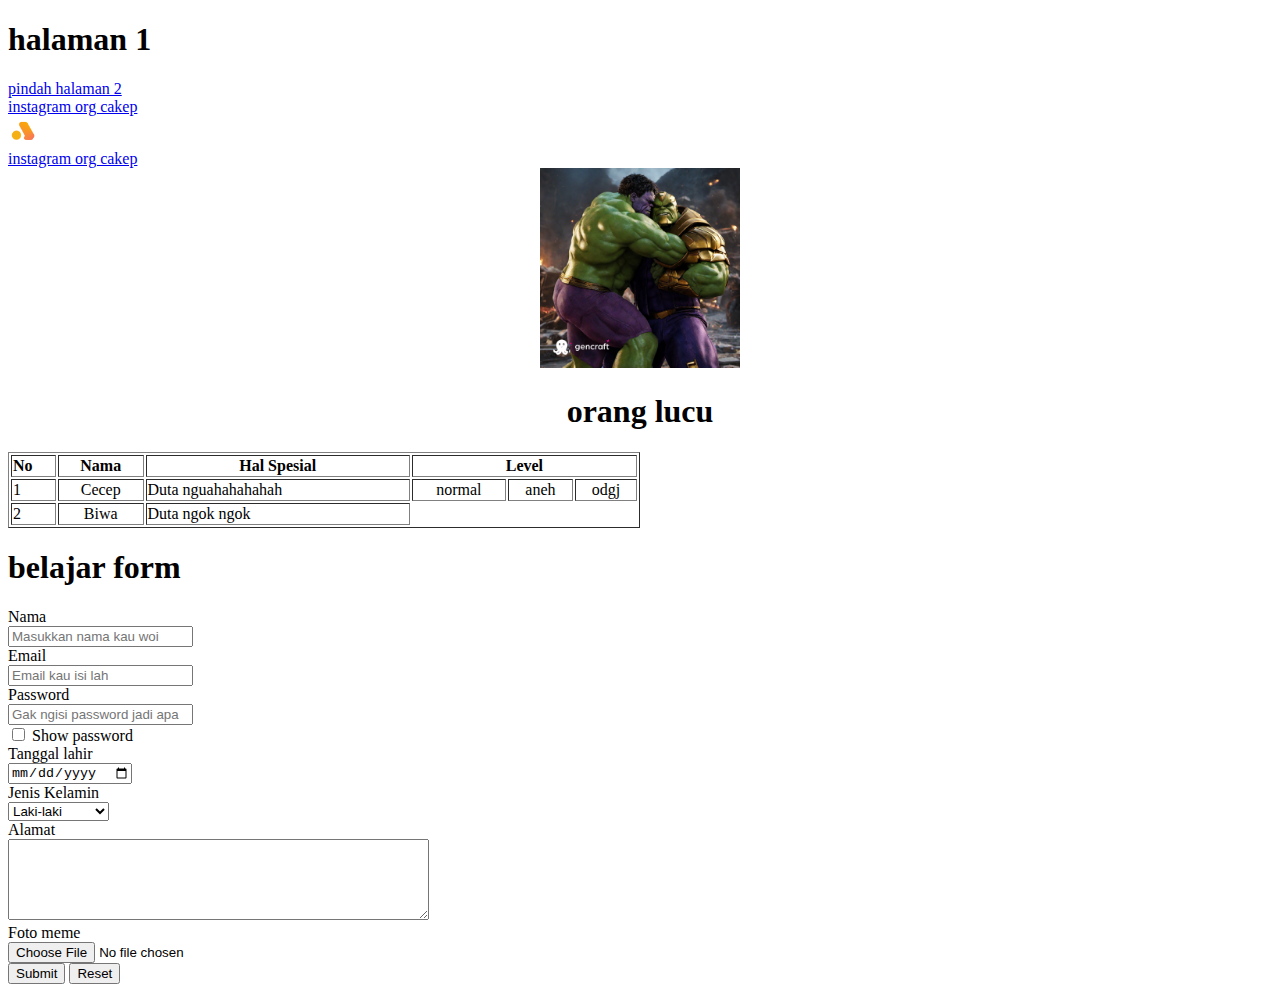
<file: day-2/index.html>
<!DOCTYPE html>
<html lang="en">
<head>
    <meta charset="UTF-8">
    <meta name="viewport" content="width=device-width, initial-scale=1.0">
    <title>Document</title>
</head>
<body>
    
    <!-- 
        a berfungsi untuk berpindah dari halaman 1  ke halaman lain,
        href berfungsi untuk menentukan halaman yang akan dituju
        target berfungsi untuk menentukan bagaimana halaman akan dibuka 
    -->
    <h1>halaman 1</h1>

    <a href="halaman2.html">
        pindah halaman 2
    </a>

    <br>

    <a href="https://www.instagram.com/alilaadn/">
        instagram org cakep
    </a>

    <br>

    <a href="https://dilesin.com" target="_blank">
        <img src="favicon-dilesin.png" width="30">
    </a>

    <br>

    <a href="https://www.instagram.com/alilaadn/" target="_blank">
        instagram org cakep
    </a>

    <center>
        <img src="hulkthanos.png" alt="hulk n thanos" width="200">
        <h1>orang lucu</h1>
    </center>

    <!-- 
        table berfungsi untuk membuat tabel
        tr berfungsi untuk membuat baris
        th berfungsi untuk membuat header
        td berfungsi untuk membuat kolom
        border berfungsi untuk memberikan garis pada table
        width berfungsi untuk memberikan leber pada tabele
        colspan berfungsi untuk mnggabungkan kolom
        align berfungsi unutk mengatur posisi teks
     -->
    <table border="1" width="50%">
        <tr>
            <th align="left">
                No
            </th>
            <th align="center">
                Nama
            </th>
            <th align="center">
                Hal Spesial
            </th>
            <th colspan="3">
                Level
            </th>
        </tr>
        <tr>
            <td>
                1
            </td>
            <td align="center">
                Cecep 
            </td>
            <td>
                Duta nguahahahahah
            </td>
            <td align="center">
                normal
            </td>
            <td align="center">
                aneh
            </td>
            <td align="center">
                odgj
            </td>
        </tr>
        <tr>
            <td>
                2
            </td>
            <td align="center">
                Biwa
            </td>
            <td>
                Duta ngok ngok
            </td>
        </tr>
    </table>

    <h1>belajar form</h1>

    <!-- 
        form berfungsi untuk membuat form
        label berfungsi untuk membuat label
        input berungsi untuk membuat inputan
        type berfungsi untuk menentukan tipe inputan
        name berfungsi untuk memberikan nama pada inputan
        placehorder berfungsi untuk memberikan placehorder pada inputan
        id berfungsi untuk memberikan id pada inputan
        onclick berfungsi untuk menjalankan fungsi ketika diklik
     -->

    <form method="get">
        <label for="">Nama</label>
        <br>
        <input type="text" name="nama" placeholder="Masukkan nama kau woi">

        <br>
        <label for="">Email</label>
        <br>
        <input type="email" name="email" placeholder="Email kau isi lah">

        <br>
        <label for="">Password</label>
        <br>
        <input type="password" name="password" placeholder="Gak ngisi password jadi apa" id="password">
        <br>
        <input type="checkbox" onclick="show()">
        <label for="">Show password</label>

        <br>
        <label for="">Tanggal lahir</label>
        <br>
        <input type="date">

        <br>
        <label for="">Jenis Kelamin</label>
        <br>
        <select name="" id="">
            <option value="">Laki-laki</option>
            <option value="">Perempuan</option>
            <option value="">Kepo amat lu</option>
        </select>

        <br>
        <label for="">Alamat</label>
        <br>
        <textarea name="" id="" cols="50" rows="5"></textarea>

        <br>
        <label for="">Foto meme</label>
        <br>
        <input type="file">


        <br>
        <button type="submit">Submit</button>
        <button type="reset">Reset</button>

    </form>

    <script>
        function show() {
            var input = document.getElementById("password");
            if (input.type === "password") {
                input.type = "text";
            } else {
                input.type = "password";
            }
        }
    </script>
    
</body>
</html>
</file>
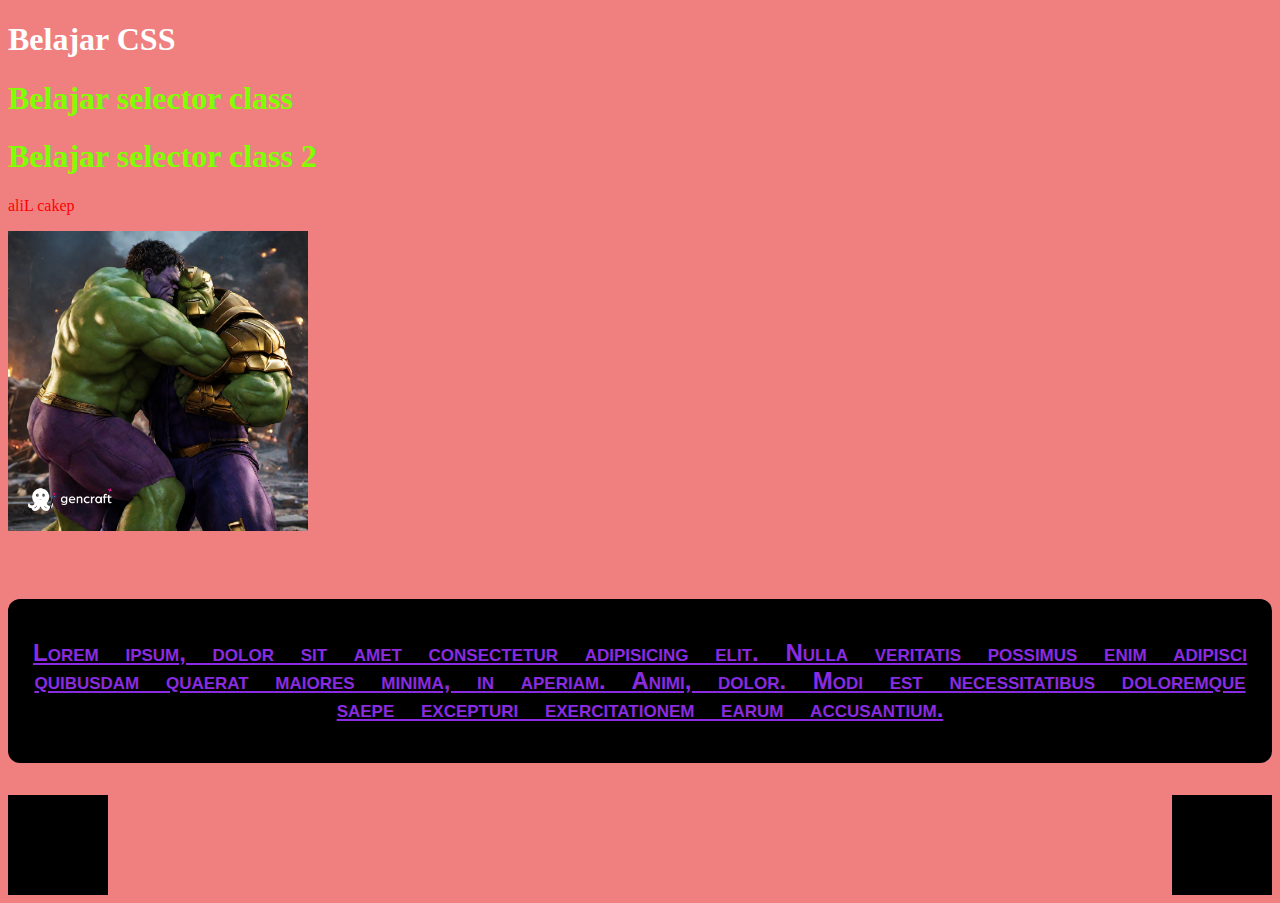
<file: day-3/index.html>
<!DOCTYPE html>
<html lang="en">
<head>
    <meta charset="UTF-8">
    <meta name="viewport" content="width=device-width, initial-scale=1.0">
    <title>Document</title>

    <link rel="stylesheet" href="assets/css/style.css">
</head>
<body>

    <!-- 
        selector tag adalah pemanggilan css sesuai dengan tag yang dibuat
     -->
    <h1>Belajar CSS</h1>

    <!-- 
        selector class
     -->
    <h1 class="heading-text-1">Belajar selector class</h1>
    <h1 class="heading-text-2">Belajar selector class 2</h1>

    <p class="alil-cakep">aliL cakep</p>

    <img src="assets/images/hulkthanos.png" alt="gambar" id="gambar-hulkthanos">

    
    <!-- container artikel -->
    <!-- 
        properti width,
        fit-content berfungsi mengatur lebar sesuai isi konten,
        max-content berfungsi mengatur lebar sesuai isi konten terpanjang,
        min-content berfungsi mengatur lebar sesuai isi konten terpendek,
        auto berfungsi mengatur lebar sesuai isi konten terpendek
     -->
    <div class="container-artikel">
        <p class="text-caption">Lorem ipsum, dolor sit amet consectetur adipisicing elit. Nulla veritatis possimus enim adipisci quibusdam quaerat maiores minima, in aperiam. Animi, dolor. Modi est necessitatibus doloremque saepe excepturi exercitationem earum accusantium.</p>
    </div>

    <div class="container-flex">
        <div class="rectangle"></div>
        <div class="rectangle"></div>
    </div>
    
</body>
</html>
</file>
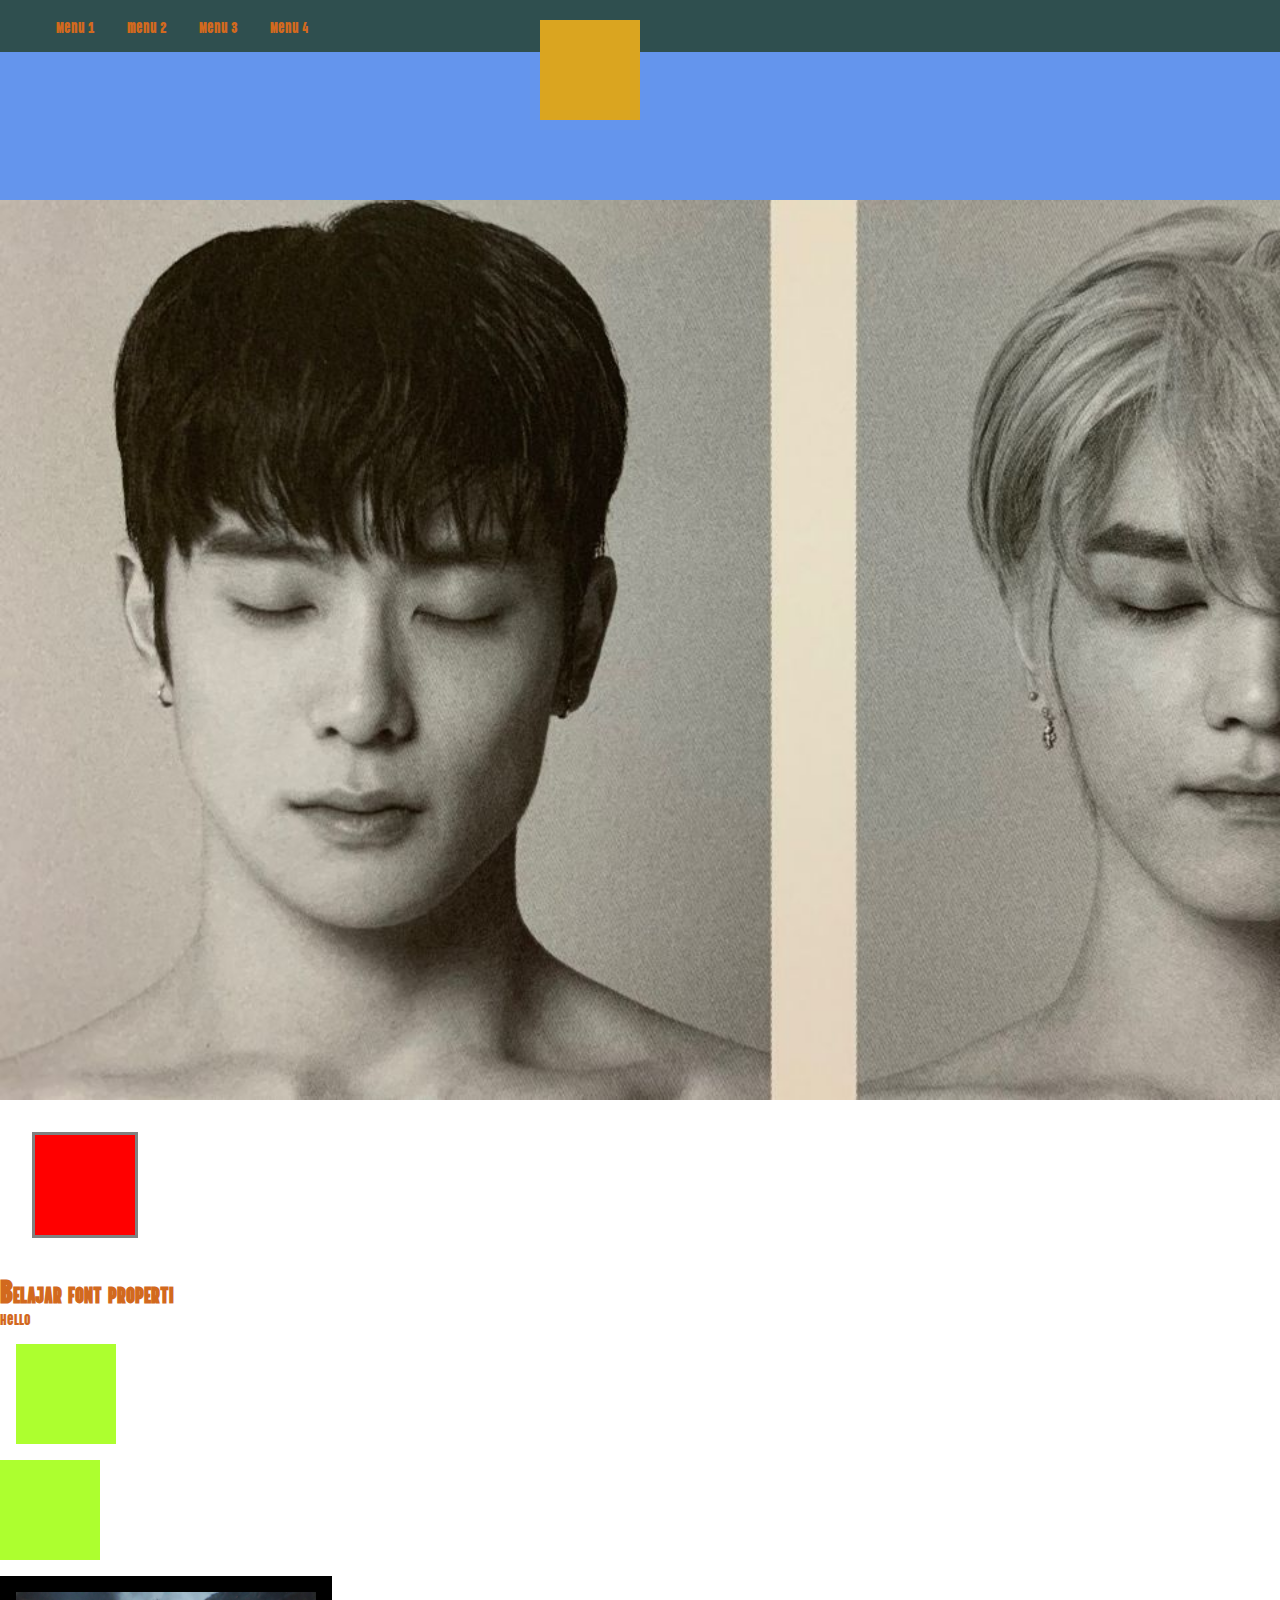
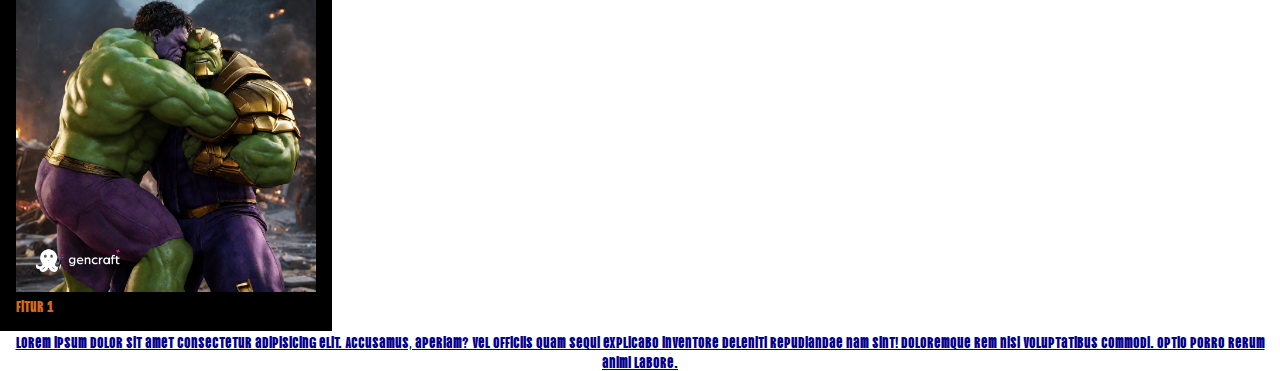
<file: day-4/index.html>
<!DOCTYPE html>
<html lang="en">
<head>
    <meta charset="UTF-8">
    <meta name="viewport" content="width=device-width, initial-scale=1.0">
    <title>Document</title>

    <link rel="stylesheet" href="assets/css/style.css">
</head>
<body>

    <nav>
        <ul>
            <li>Menu 1</li>
            <li>menu 2</li>
            <li>Menu 3</li>
            <li>Menu 4</li>
        </ul>
    </nav>

    <div class="background-container"></div>

    <div class="background-image-container"></div>

    <div class="border-kotak"></div>

    <p class="caption">Belajar font properti</p>
    <p>Hello</p>
    
    <div class="kotak-margin-1"></div>
    <div class="kotak-margin-2"></div>

    <div class="kotak-padding">
        <img src="assets/image/hulkthanos.png" alt="gambar">
        <p>Fitur 1</p>
    </div>

    <p class="text-property">
        Lorem ipsum dolor sit amet consectetur adipisicing elit. Accusamus, aperiam? Vel officiis quam sequi explicabo inventore deleniti repudiandae nam sint! Doloremque rem nisi voluptatibus commodi. Optio porro rerum animi labore.
    </p>

    <div class="kotak-absolute"></div>
</body>
</html>
</file>
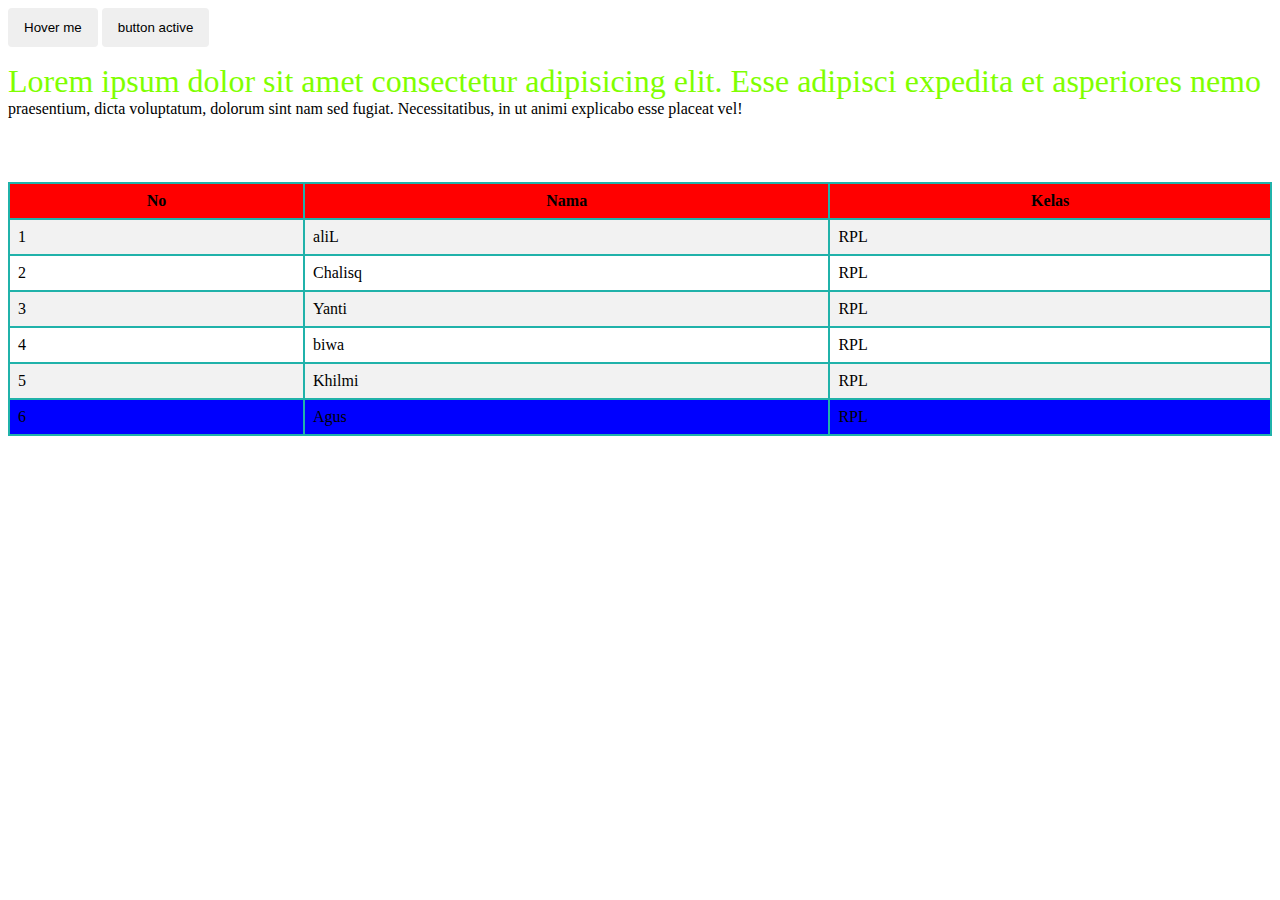
<file: day-5/index.html>
<!DOCTYPE html>
<html lang="en">
<head>
    <meta charset="UTF-8">
    <meta name="viewport" content="width=device-width, initial-scale=1.0">
    <title>CSS</title>

    <link rel="stylesheet" href="assets/css/style.css">
</head>
<body>

    <!-- hover class -->
    <button class="btn">Hover me</button>
    <button class="btn">button active</button>

    <table>
        <tr>
            <th>No</th>
            <th>Nama</th>
            <th>Kelas</th>
        </tr>
        <tr>
            <td>1</td>
            <td>aliL</td>
            <td>RPL</td>
        </tr>
        <tr>
            <td>2</td>
            <td>Chalisq</td>
            <td>RPL</td>
        </tr>
        <tr>
            <td>3</td>
            <td>Yanti</td>
            <td>RPL</td>
        </tr>
        </tr>
        <tr>
            <td>4</td>
            <td>biwa</td>
            <td>RPL</td>
        </tr>
        <tr>
            <td>5</td>
            <td>Khilmi</td>
            <td>RPL</td>
        </tr>
        <tr>
            <td>6</td>
            <td>Agus</td>
            <td>RPL</td>
        </tr>
    <!-- </table> -->

    <p>Lorem ipsum dolor sit amet consectetur adipisicing elit. Esse adipisci expedita et asperiores nemo praesentium, dicta voluptatum, dolorum sint nam sed fugiat. Necessitatibus, in ut animi explicabo esse placeat vel!</p>
    
</body>
</html>
</file>
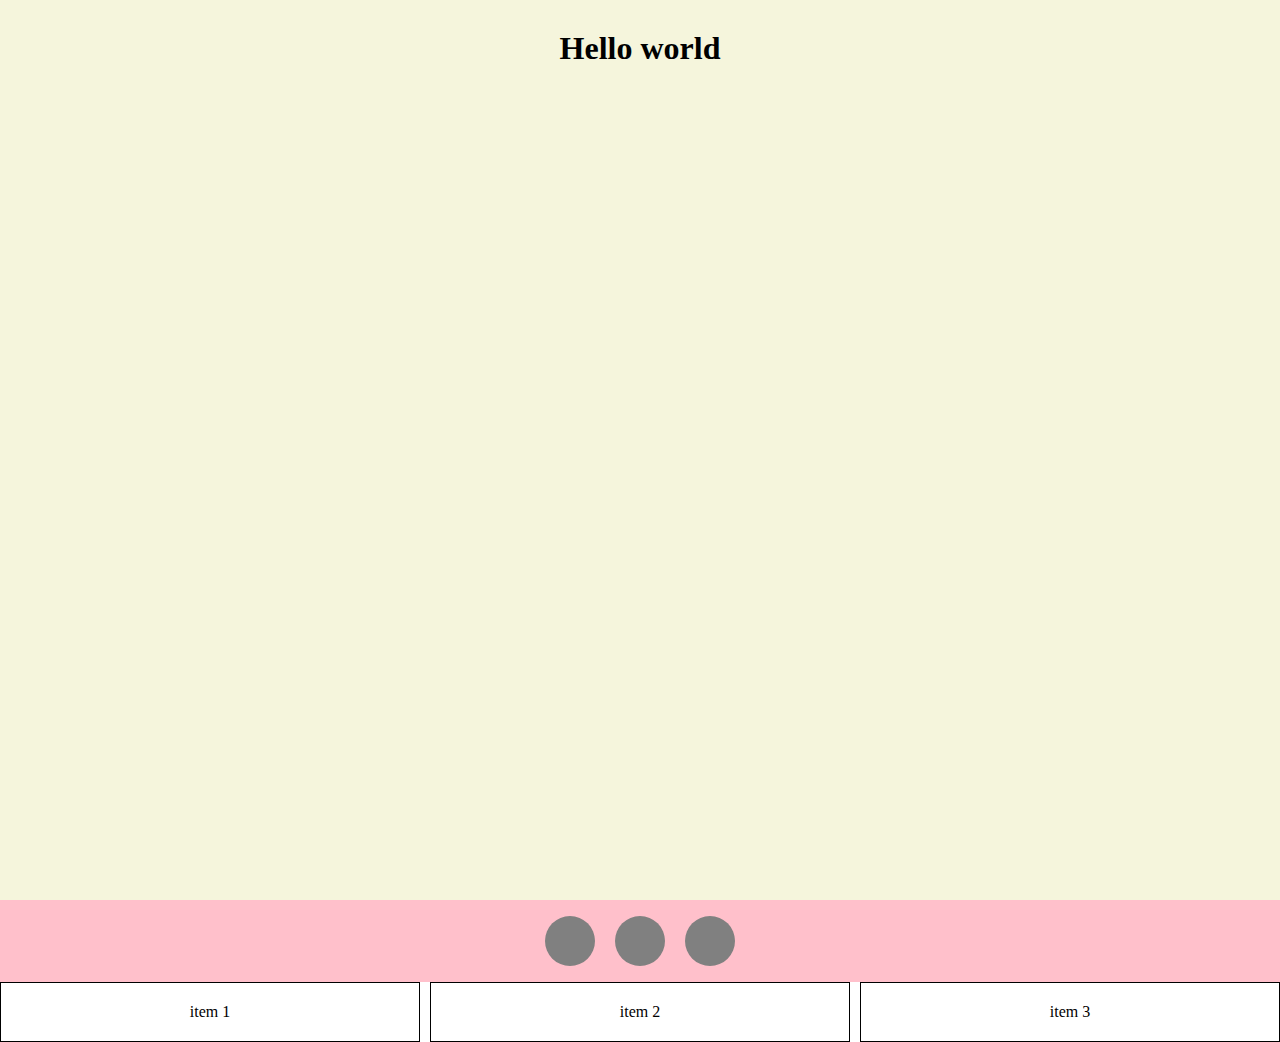
<file: day-6/index.html>
<!DOCTYPE html>
<html lang="en">
<head>
    <meta charset="UTF-8">
    <meta name="viewport" content="width=device-width, initial-scale=1.0">
    <title>Document</title>

    <link rel="stylesheet" href="assets/css/style.css">
</head>
<body>

    <div class="banner">
        <h1>Hello world</h1>
    </div>
    
    <div class="kotak-besar">
        <div class="kotak-kecil"></div>
        <div class="kotak-kecil"></div>
        <div class="kotak-kecil"></div>
    </div>

    <div class="grid-container">
        <div class="grid-item">item 1</div>
        <div class="grid-item">item 2</div>
        <div class="grid-item">item 3</div>
    </div>
</body>
</html>
</file>
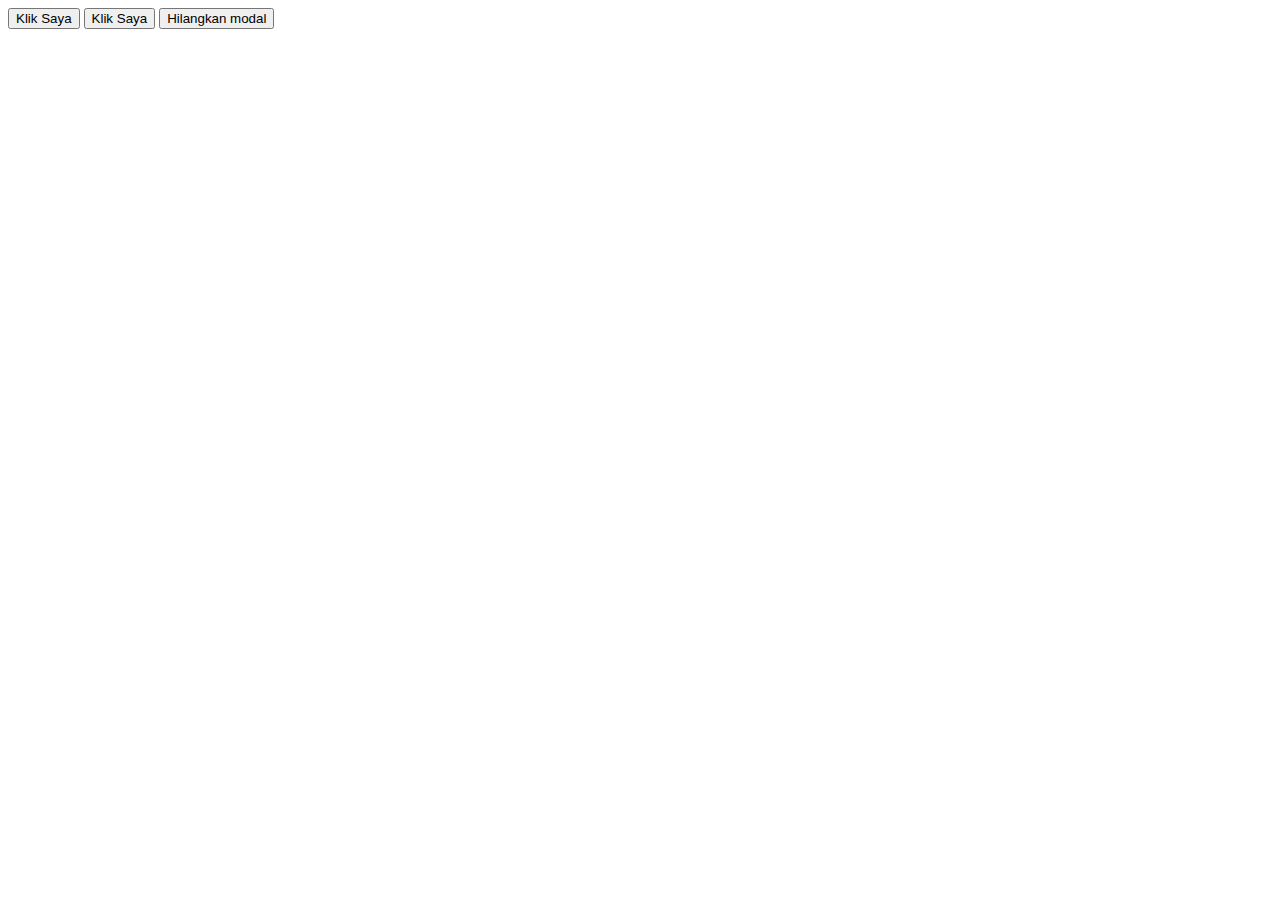
<file: day-9/index.html>
<!DOCTYPE html>
<html lang="en">
<head>
    <meta charset="UTF-8">
    <meta name="viewport" content="width=device-width, initial-scale=1.0">
    <title>Document</title>

    <style>
        .modal {
            width: 200px;
            height: 200px;
            background-color: red;
            display: none;
        }

        .modal.show {
            display: block;
        }
    </style>

</head>
<body>

    <button id="btn">Klik Saya</button>

    <button class="btn">Klik Saya</button>

    <div class="modal"></div>

    <button id="btn-hilang">Hilangkan modal</button>

    <script src="assets/js/script.js"></script>
    
</body>
</html>
</file>
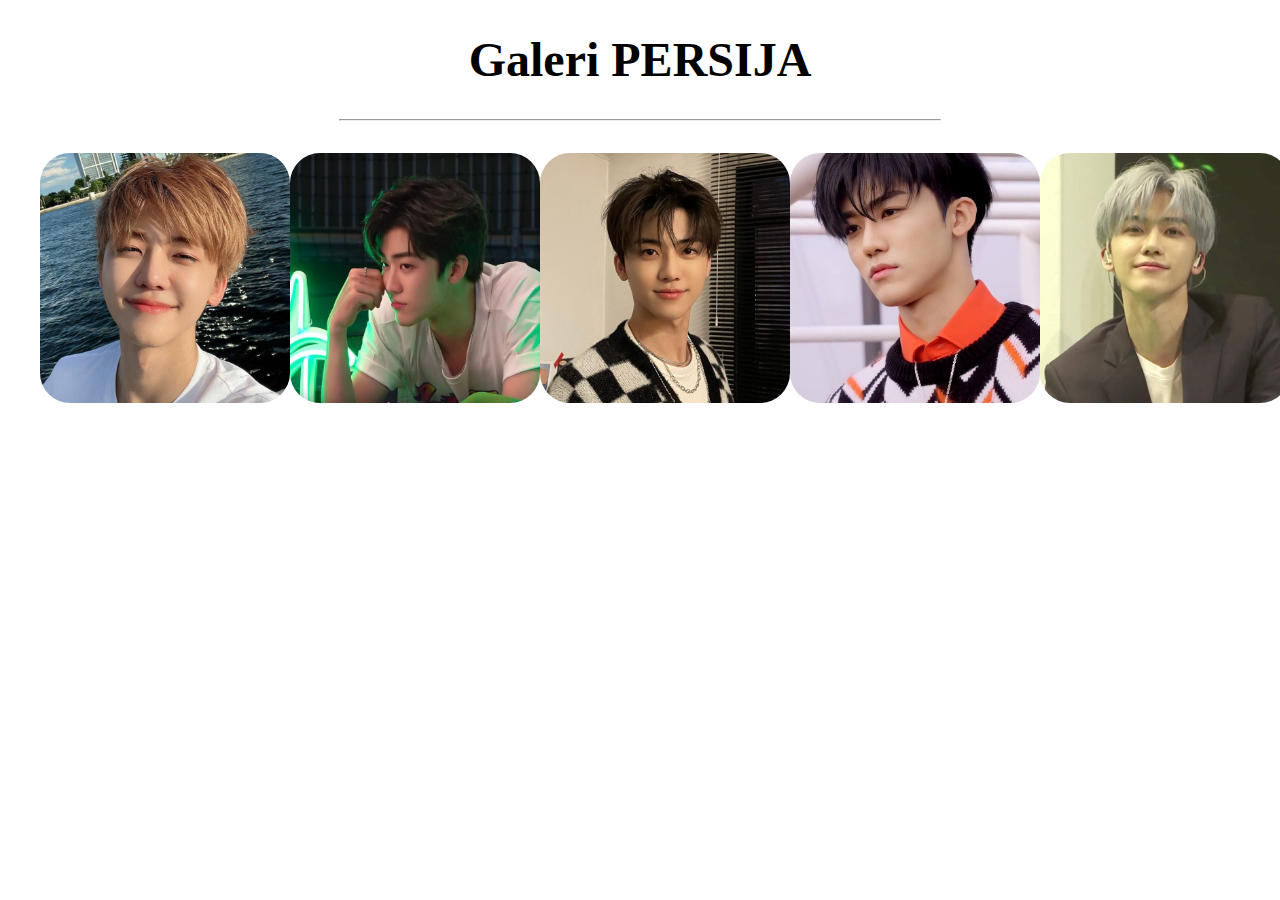
<file: tugas-day-5/index.html>
<!DOCTYPE html>
<html lang="en">
<head>
    <meta charset="UTF-8">
    <meta name="viewport" content="width=device-width, initial-scale=1.0">
    <title>Document</title>
    
    <link rel="stylesheet" href="assets/css/style.css">
</head>
<body>

    <h1>Galeri PERSIJA</h1>
    <hr>
    <div class="image-container">
        <img src="assets/images/jaemin1.jpeg" alt="">
        <img src="assets/images/jaemin2.jpeg" alt="">
        <img src="assets/images/jaemin3.jpeg" alt="">
        <img src="assets/images/jaemin4.jpeg" alt="">
        <img src="assets/images/jaemin5.jpeg" alt="">
    </div>

    <h3></h3>
    
</body>
</html>
</file>
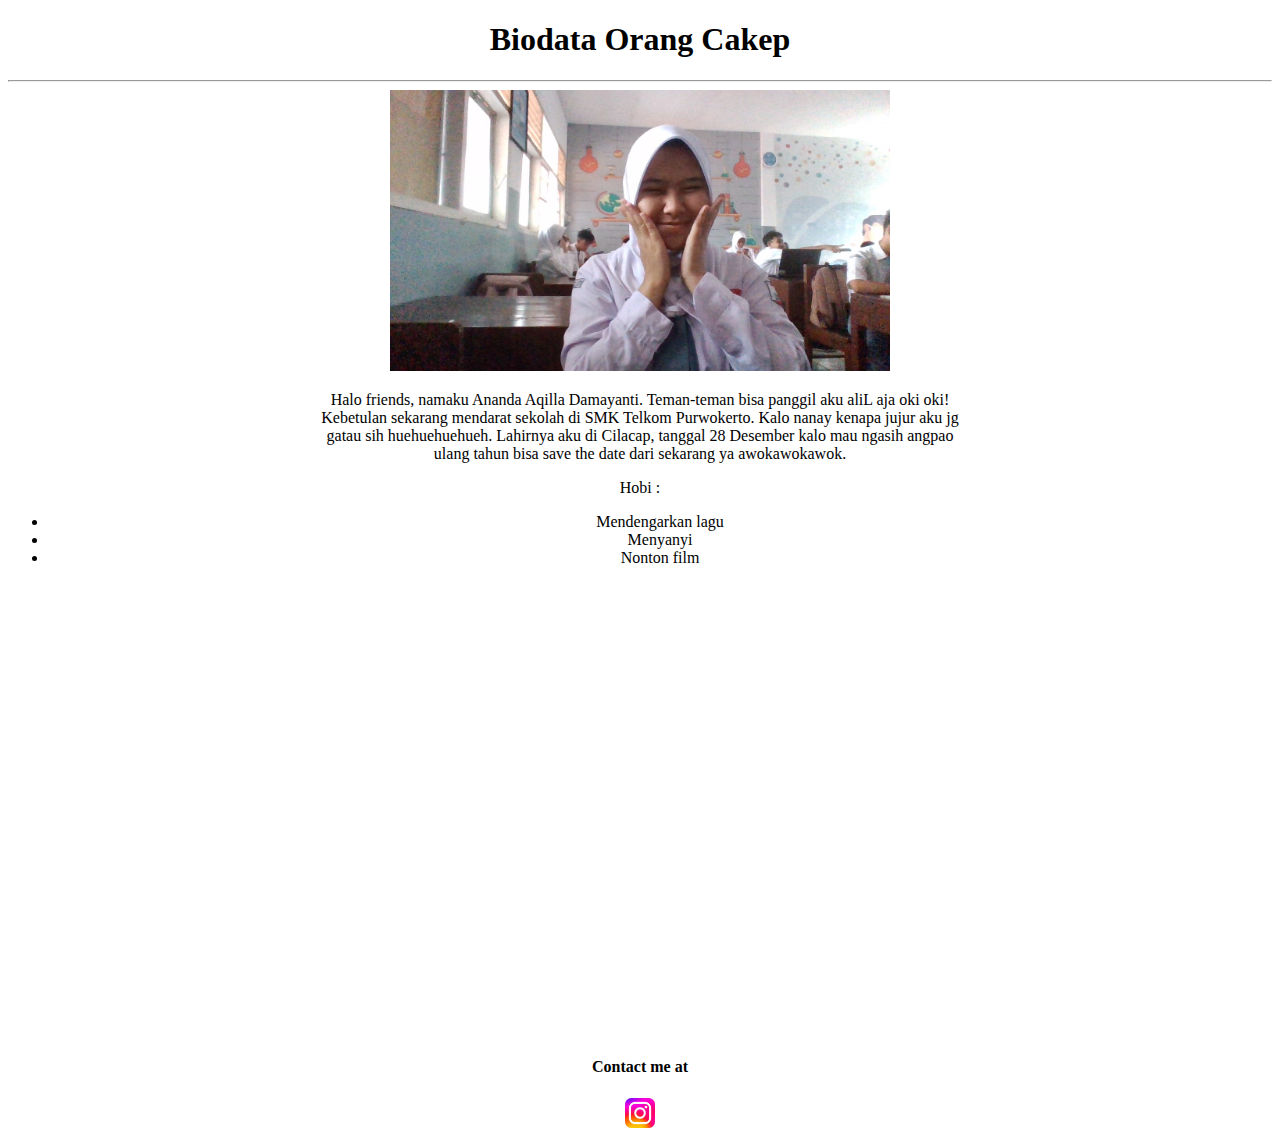
<file: tugas/index.html>
<!DOCTYPE html>
<html lang="en">
<head>
    <meta charset="UTF-8">
    <meta name="viewport" content="width=device-width, initial-scale=1.0">
    <title>Document</title>
</head>
<body>
    
    <center>
        <h1>Biodata Orang Cakep</h1>
        <hr>
        <img src="fotokuuu.jpg" alt="foto thanos" width="500">

        <br>

        <p> Halo friends, namaku Ananda Aqilla Damayanti. Teman-teman bisa panggil aku aliL aja oki oki!
        <br> Kebetulan sekarang mendarat sekolah di SMK Telkom Purwokerto. Kalo nanay kenapa jujur aku jg 
        <br> gatau sih huehuehuehueh. Lahirnya aku di Cilacap, tanggal 28 Desember kalo mau ngasih angpao
        <br> ulang tahun bisa save the date dari sekarang ya awokawokawok.</p>

        <p> Hobi :
            <ul>
                <li>Mendengarkan lagu</li>
                <li>Menyanyi</li>
                <li>Nonton film</li>
            </ul>
        </p>

        <iframe
            src="https://www.google.com/maps/embed?pb=!1m18!1m12!1m3!1d3953.615300570256!2d108.99902197540491!3d-7.72435829229377!2m3!1f0!2f0!3f0!3m2!1i1024!2i768!4f13.1!3m3!1m2!1s0x2e65129da94193d5%3A0xff4d797a7beee5fc!2sJl.%20Cibeureum%2C%20Gobok%2C%20Donan%2C%20Kec.%20Cilacap%20Tengah%2C%20Kabupaten%20Cilacap%2C%20Jawa%20Tengah%2053213!5e0!3m2!1sid!2sid!4v1691067513012!5m2!1sid!2sid"
            width="600" height="450" style="border:0;" allowfullscreen="" loading="lazy"
            referrerpolicy="no-referrer-when-downgrade"></iframe>

            <br>

        <h4>Contact me at</h4>
        <a href="https://www.instagram.com/alilaadn/" target="_blank">
            <img src="logo ig.jpeg" width="30">
        </a>


    </center>
</body>
</html>
</file>
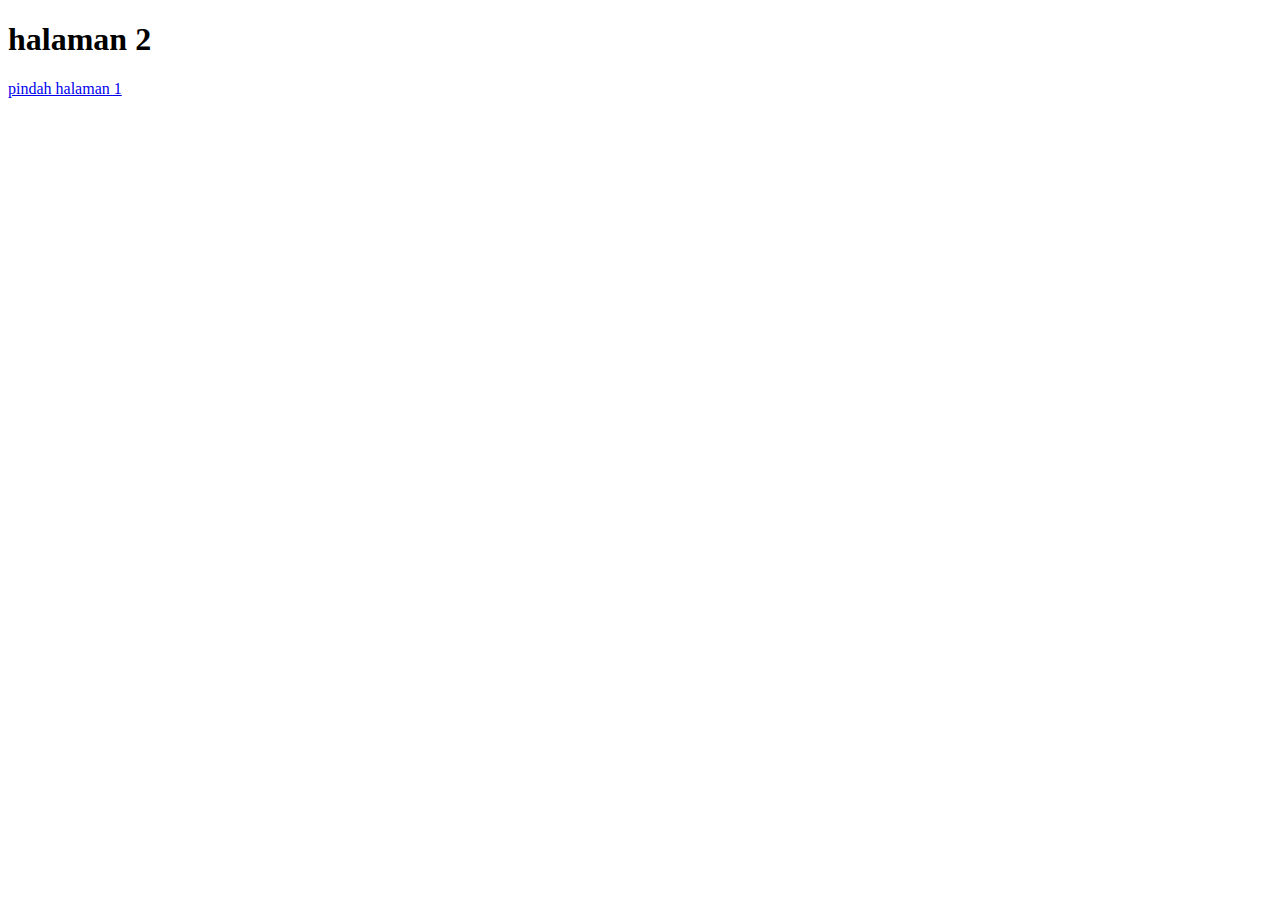
<file: day-2/halaman2.html>
<!DOCTYPE html>
<html lang="en">
<head>
    <meta charset="UTF-8">
    <meta name="viewport" content="width=device-width, initial-scale=1.0">
    <title>Document</title>
</head>
<body>
    
    <h1>halaman 2</h1>

    <a href="index.html">
        pindah halaman 1
    </a>
</body>
</html>
</file>
<file: day-3/assets/css/style.css>
body {
    background-color: lightcoral;
}

/* contoh selector tag */
h1 {
    color: white;
}

/* contoh selector class */
.alil-cakep {
    color: red;
}

/* contoh selector class */
.heading-text-1 {
    color: brown;
}

/* penggabungan style */
.heading-text-1,
.heading-text-2 {
    color: chartreuse;
}

/* 
    contoh selector id,
    id bersifat unik, tidak boleh ada yang sama
*/
#gambar-hulkthanos {
    width: 300px;
    margin-bottom: 2rem;
}

.container-artikel {
    background-color: black;
    color: white;
    /* width: fit-content; */
    /* padding memberi garis tepi */
    padding: 1rem;
    /* padding-left: 1rem; */
    /* padding-top: 1rem; */
    /* padding-bottom: 1rem; */

    /* border fradius berfungsi memberikan garis lengkung pada elemen */
    border-radius: 12px;

    /* text-align center berfungsi mencenterkan elemen */
    text-align: center;

    margin-top: 2rem;
    margin-bottom: 2rem;

    /* display: none; */
}

.text-caption  {
    /* mengubah ukuran font */
    font-size: 24px;

    /* mengubah ketebalan font */
    font-weight: 700;

    /* mengubah jenis font */
    font-family: Verdana, Geneva, Tahoma, sans-serif;

    /* mengatur font menjadi besar atau kecil */
    font-variant: small-caps;

    /* mengubah warna font */
    color: blueviolet;

    /* khusus arab */
    /* direction: rtl; */

    text-decoration: underline;

    /* word spacing mengatur jarak antar kata */
    word-spacing: 20px;
}

.rectangle {
    width: 100px;
    height: 100px;
    background-color: black;
}

.container-flex {
    margin-top: 1rem;

    /* display flex berfungsoi membuat konten menjadi flexible */
    display: flex;

    /* justify-content berfungsi untuk mengatur posisi konten agar terdapat jarak antar elemen */
    /* justify-content: space-between; */
    /* justify-content: center; */
    /* justify-content: end; */
    justify-content: space-between;

    /* gqp untuk memberikan jarak antar elemen */
    grid-area: 20px;
}
</file>
<file: day-4/assets/css/style.css>
@import url('https://fonts.googleapis.com/css2?family=Handjet&family=Vina+Sans&display=swap');

* {
    font-family: 'Vina Sans', cursive;
    color: chocolate;
    margin: 0;
}

.background-container {
    width: 100%;
    height: 200px;

    /* mengubah warna latar belakang */
    background-color: cornflowerblue;
}

.background-image-container {
    width: 100%;
    height: 100vh;

    /* buat ngatur gambarnya */
    background-image: url(../image/jaeyong.jpeg);

    /* buat ngatur ukuran gambarnya */
    background-size: contain;
    background-size: cover;

    /* buat ngatur agar gambar tidak berulang */
    background-repeat: no-repeat;
}

.border-kotak {
    width: 100px;
    height: 100px;
    background-color: red;
    margin: 2rem;

    /* 
        membuat garis, 3px lebarnya, solid tipenya, gray warnanya 
        border, lebar garis, tipe, warnab
    */
    border: 3px solid gray;
}

.caption {

    /* mengatur font */
    font-family: 'Vina Sans', cursive;

    /* mengatur ketebalan text */
    font-weight: 800;

    /* mengatur ukuran font */
    font-size: 32px;

    /* mengatur kecil/besar text */
    font-variant: small-caps;
}

.kotak-margin-1,
.kotak-margin-2 {
    width: 100px;
    height: 100px;
    background-color: greenyellow;
}

.kotak-margin-1 {

    /* memberikan margin di setiap sisi */
    margin: 1rem;
}

.kotak-margin-2 {

    /* mengatur jarak elemen atas */
    margin-top: 1rem;

    /* mengatur jarak elemen kiri */
    margin-left: 1 rem;

    /* mengatur jarak elemen bawah */
    margin-bottom: 1rem;

    /* mengatur jarak elemen kanan */
    margin-right: 1rem;
}

.kotak-padding {
    background-color: black;
    color: white;
    width: fit-content;

    /* digunakan untuk mneghasilkan ruang kosong di sekitar konten elemen yang di dalam */
    padding: 1rem;
    /* mengatur jarak elemen atas */
    padding-top: 1rem;
    
    /* mengatur jarak elemen kiri */
    padding: 1 rem;
    
    /* mengatur jarak elemen bawah */
    padding: 1rem;
    
    /* mengatur jarak elemen kanan */
    padding: 1rem;

    /* mengatur kemunculan dari elemen */
    display: block;
}

.kotak-padding img {
    width: 300px;
}

.text-property {
    /* mengubah warna text */
    color: darkblue;
    /* mengatur posisi text */
    text-align: center;
    /* memberikan garis bawah pada text */
    text-decoration: underline;
}

.kotak-absolute {
    width: 100px;
    height: 100px;
    background-color: goldenrod;

    /* element bebas berada di mana saja */
    position: absolute;
    top: 20px;
    right: 50%;
}

nav {
    /* elemen tidak ikut terscroll */
    position: fixed;
    background-color: darkslategrey;
    width: 100%;
}

nav ul {
    display: flex;
}

nav ul li {
    margin: 1rem;
    list-style-type: none;
}
</file>
<file: day-5/assets/css/style.css>
.btn {
    padding: 0.75rem 1rem;
    border-radius: 0.25rem;
    border: none;

    /* supaya cursor berubah menjadi tunjuk */
    cursor: pointer;
}

/* saat cursor diarahkan maka akan berubah stylenya */
.btn:hover {
    background-color: lightcoral;
    color: white;
}

/* saat cursor diclick berubah stylenya */
.btn:active {
    background-color: lightpink;
    color: white;
}

table {
    margin-top: 4rem;
    border: 2px solid lightseagreen ;
    border-collapse: collapse;
    width: 100%;
    
}

table tr th {
    border: 2px solid lightseagreen;
    padding: 0.5rem;
}

table tr td {
    border: 2px solid lightseagreen;
    padding: 0.5rem;
}

/* 
    memberikan style pada elemen yang sama,
    2n menggambarkan 2 baris ganti style
*/
table tr:nth-child(2n) {
    background-color: #f2f2f2;
}

/* memberikan style pada elemen pertama */
table tr:first-child {
    background-color: red;
}

/* memebrikan style pada elemen terakhir */

table tr:last-child {
    background-color: blue;
}

/* mengubah huruf pertama */
p::first-letter {
    font-size: 2rem;
    color: chartreuse;
}

/* mengubah 1 baris */
p::first-line {
    font-size: 2rem;
    color: chartreuse;
}
</file>
<file: day-6/assets/css/style.css>
* {
    padding: 0;
    margin: 0;
    box-sizing: border-box;
}

.banner {
    width: 100%;
    height: 100vh;
    background-color: beige;
    padding: 30px;
}

h1 {
    color: black;
    text-align: center;
}

/* tampilan mobile */
@media (max-width: 480px) {
    .banner {
        background-color: burlywood;
    }

    h1 {
        font-size: 24px;
    }
}

/* tampilan tablet */
@media (min-width: 480px) and (max-width: 767px) {
    .banner {
        background-color: lightgreen;
    }
    h1 {
        font-size: 36px;
    }
}

/* tampilan tablet landscape */
@media (min-width: 768px) and (max-width: 1024px) {
    .banner {
        background-color: lightcoral;
    }

    h1 {
        font-size: 36px;
    }
}

.kotak-besar {
    padding: 1rem;
    background-color: pink;


    /* membuat elemen menjadi berjejer */
    display: flex;

    /* mengatur posisi dari child elemen */
    /* justify-content: space-between; */
    justify-content: center;
    /* flex-direction: column; */
    gap: 20px;
}

.kotak-kecil {
    width: 50px;
    height: 50px;
    background-color: gray;
    border-radius: 50%;
}

@media (max-width: 480px) {
    .kotak-besar {
        /* mengatur arah pembungkus, horizontal/vertikal */
        flex-direction: column;
    }
}

.grid-container {
    display: grid;
    grid-template-columns: repeat(3, 1fr);
    gap: 10px;
}

.grid-item {
    padding: 20px;
    border: 1px solid black;
    text-align: center;
}
</file>
<file: tugas-day-5/assets/css/style.css>
h1 {
    text-align: center;
    font-size: 3rem;
}

hr {
    width: 600px;
}

.image-container {
    margin-top: 2rem;
    display: flex;
    padding-left: 2rem;
    padding-right: 2rem;
    justify-content: space-between;
}

img {
    width: 250px;
    border-radius: 30px;
}
</file>
